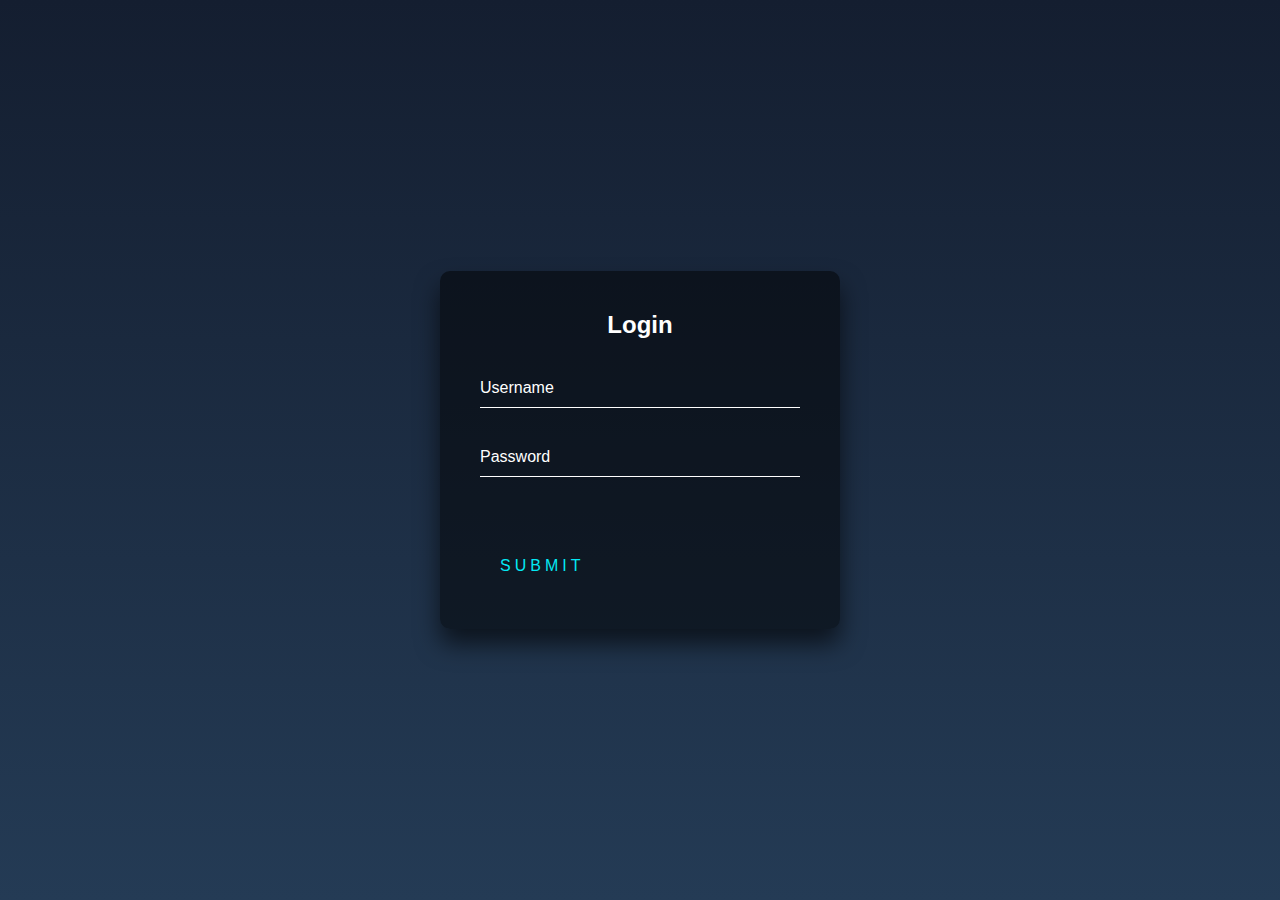
<file: src/main/resources/static/index.html>
<!DOCTYPE html>

<html>
    <head>
        <title>Inicio de seccion</title>
        <meta charset="UTF-8">
        <meta name="viewport" content="width=device-width, initial-scale=1.0">
        <link href="css/estiloAcceso.css" rel="stylesheet" type="text/css"/>
    </head>
    <body>

        <div class="login-box">
            <h2>Login</h2>
            <form>
                <div class="user-box">
                    <input type="text"name=""required="">
                    <label>Username</label>
                </div>
                <div class="user-box">
                    <input type="password"name=""required="">
                    <label>Password</label>
                </div>
                <a href="Principal.html">
                    <span></span>
                    <span></span>
                    <span></span>
                    <span></span>
                    Submit
                </a>
            </form>
        </div>

    </body>
</html>
</file>
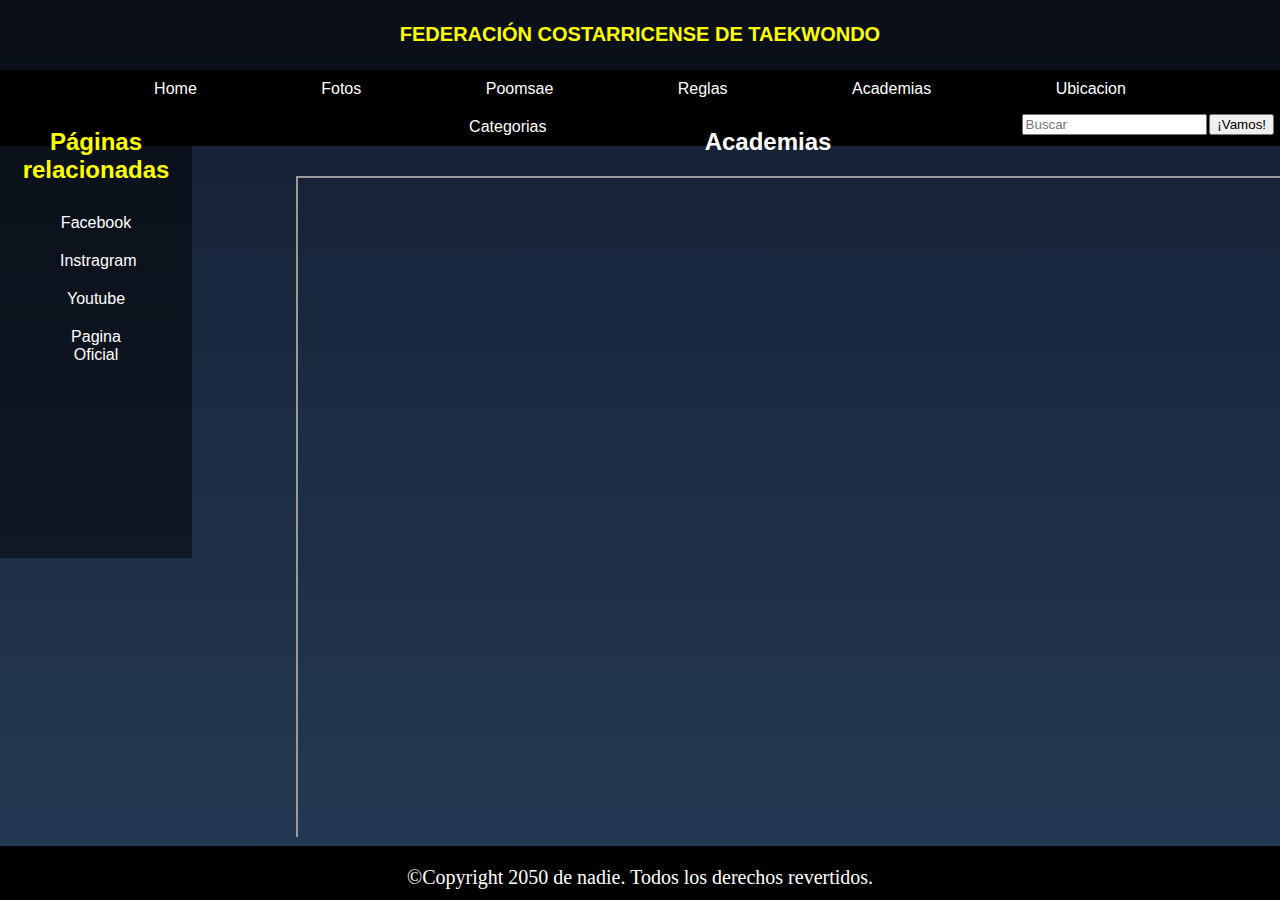
<file: src/main/resources/static/Academias.html>
<!DOCTYPE html>

<html>
    <head>
        <title>Academias</title>
        <meta charset="UTF-8">
        
        <meta name="viewport" content="width=device-width, initial-scale=1.0">
        <link href="css/estiloPrincipal.css" rel="stylesheet" type="text/css"/>
      
    </head>
    <body>



        <header>
            <h1>FEDERACIÓN COSTARRICENSE DE TAEKWONDO</h1>
        </header>

        <nav id="menu">
            <ul>
                
                <li><a href="Principal.html">Home</a></li>
                <li><a href="Fotos.html">Fotos</a></li>
                <li><a href="Poomsae.html">Poomsae</a></li>
                <li><a href="Reglas.html">Reglas</a></li>
                <li><a href="Academias.html">Academias</a></li>
                <li><a href="Ubicacion.html">Ubicacion</a></li>
                <li><a href="Categorias.html">Categorias</a></li>

                <div class="search-container">
                    
                    <form>
                        <input type="search" name="q" placeholder="Buscar">
                        <input type="submit" value="¡Vamos!">
                    </form>
                    
                </div>


            </ul> 

        </nav>

            

            <section id="Contenido">
            <article >
                <h2>Academias</h2>

              
                <figure>
                    
                    <iframe src="https://www.tkdcrc.org/copia-de-antidoping" width="1000" height="700" allow="fullscreen"> ></iframe>
                    
                </figure>
                
           

               
            </article>
                </section>
            
            <aside class="lateral">
                <h2>Páginas relacionadas</h2>

                <ul>
                    
                    <li><a href="https://www.facebook.com/FCTCRC">Facebook</a></li>
                    <li><a href="https://www.instagram.com/worldtaekwondo/">Instragram</a></li>
                    <li><a href="https://www.youtube.com/user/informaciontkdcr/featured">Youtube</a></li>
                    <li><a href="https://www.tkdcrc.org/">Pagina Oficial</a></li>
                   
                </ul>
            </aside>

   
        

        <footer id="footer">
            <p>©Copyright 2050 de nadie. Todos los derechos revertidos.</p>
        </footer>

    </body>
</html>
</file>
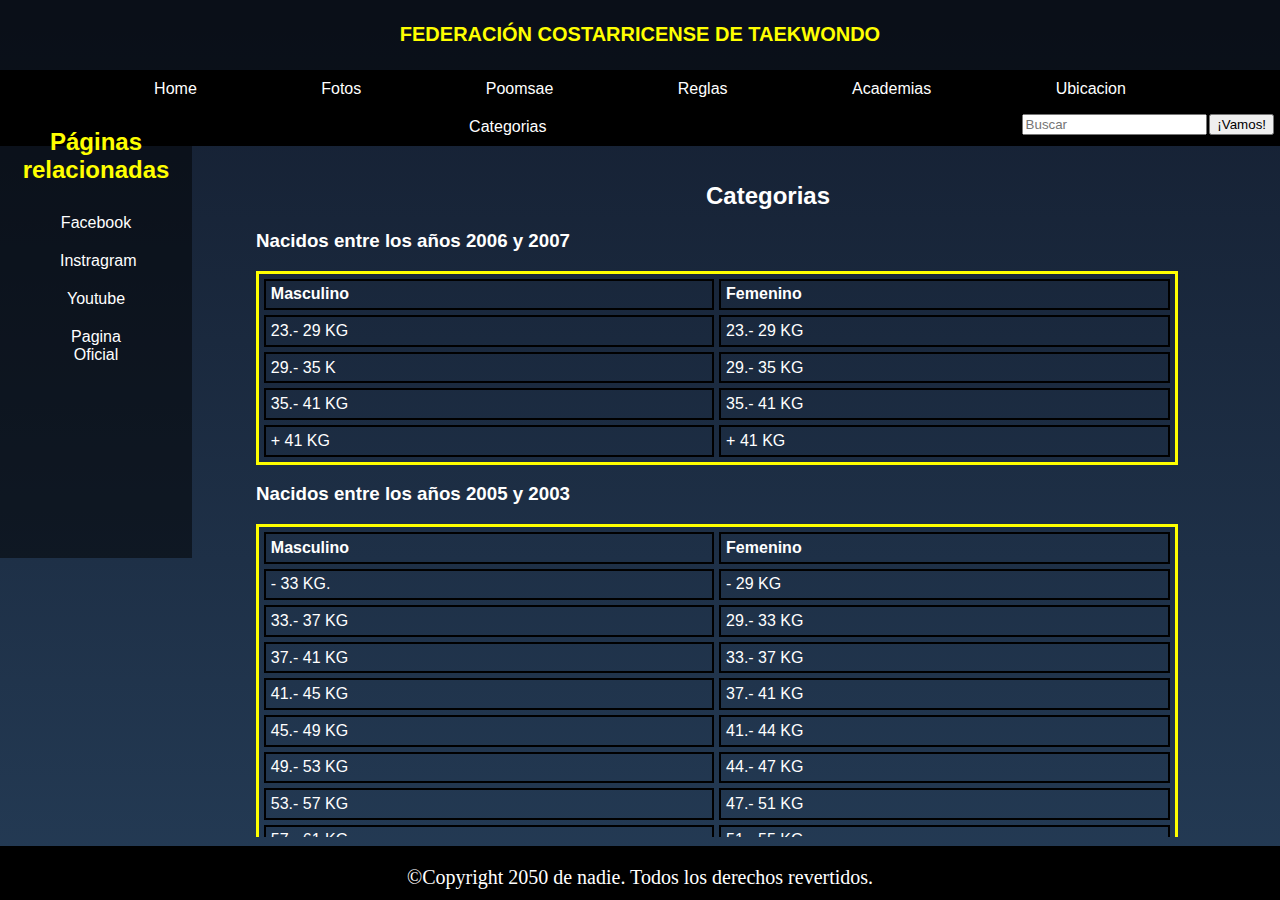
<file: src/main/resources/static/Categorias.html>
<!DOCTYPE html>

<html>
    <head>
        <title>Categorias</title>
        <meta charset="UTF-8">

        <meta name="viewport" content="width=device-width, initial-scale=1.0">
        <link href="css/estiloPrincipal.css" rel="stylesheet" type="text/css"/>

    </head>
    <body>



        <header>
            <h1>FEDERACIÓN COSTARRICENSE DE TAEKWONDO</h1>
        </header>

        <nav id="menu">
            <ul>
                <li><a href="Principal.html">Home</a></li>
                <li><a href="Fotos.html">Fotos</a></li>
                <li><a href="Poomsae.html">Poomsae</a></li>
                <li><a href="Reglas.html">Reglas</a></li>
                <li><a href="Academias.html">Academias</a></li>
                <li><a href="Ubicacion.html">Ubicacion</a></li>
                <li><a href="Categorias.html">Categorias</a></li>

                <div class="search-container">

                    <form>
                        <input type="search" name="q" placeholder="Buscar">
                        <input type="submit" value="¡Vamos!">
                    </form>

                </div>


            </ul> 

        </nav>

        

        <section id="Contenido">
            <article >
                <br>
        <br>
        <br>
                <h2>Categorias</h2>
                <h3>Nacidos entre los  años 2006 y 2007  </h3>
                <table border="1">
                    <thead>
                        <tr>
                            <th>Masculino</th>
                            <th>Femenino</th>
                        </tr>
                    </thead>
                    <tbody>
                        <tr>
                            <td>23.- 29 KG</td>
                            <td>23.- 29 KG</td>
                        </tr>
                        <tr>
                            <td>29.- 35 K</td>
                            <td>29.- 35 KG</td>
                        </tr>
                        <tr>
                            <td>35.- 41 KG</td>
                            <td>35.- 41 KG</td>
                        </tr>
                        <tr>
                            <td>+ 41 KG
                            </td>
                            <td>+ 41 KG
                               </td>
                        </tr>
                        
                    </tbody>
                </table>
                
                
                 <h3> Nacidos entre los años 2005 y 2003  </h3>
                 
                <table border="1">
                    <thead>
                        <tr>
                            <th>Masculino</th>
                            <th>Femenino</th>
                        </tr>
                    </thead>
                    <tbody>
                        <tr>
                            <td>- 33 KG.</td>
                            <td>- 29 KG</td>
                        </tr>
                        <tr>
                            <td>33.- 37 KG</td>
                            <td>29.- 33 KG</td>
                        </tr>
                        <tr>
                            <td>37.- 41 KG</td>
                            <td>33.- 37 KG</td>
                        </tr>
                        <tr>
                            <td>41.- 45 KG</td>
                            <td>37.- 41 KG</td>
                        </tr>
                        <tr>
                            <td>45.- 49 KG</td>
                            <td>41.- 44 KG</td>
                        </tr>
                        <tr>
                            <td>49.- 53 KG</td>
                            <td>44.- 47 KG</td>
                        </tr>
                        <tr>
                            <td>53.- 57 KG</td>
                            <td>47.- 51 KG</td>
                        </tr>
                        <tr>
                            <td>57.- 61 KG</td>
                            <td>51.- 55 KG</td>
                        </tr>
                        <tr>
                            <td>61.- 65 KG</td>
                            <td>55.- 59 KG</td>
                        </tr>
                        
                        <tr>
                            <td>+ 65 KG</td>
                            <td>+ 59 KG.</td>
                        </tr>
                    </tbody>
                </table>

                 
                  <h3> Nacidos entre los años 2001 y 2002   </h3>
                  
                  
                  <table border="1">
                      <thead>
                          <tr>
                              <th>Masculino</th>
                              <th>Femenino</th>
                          </tr>
                      </thead>
                      <tbody>
                          <tr>
                              <td>- 45 KG</td>
                              <td>- 41 KG</td>
                          </tr>
                          <tr>
                              <td>45.- 49 KG</td>
                              <td>41.- 44 KG</td>
                          </tr>
                          <tr>
                              <td>49.- 54 KG</td>
                              <td>44.- 48 KG</td>
                          </tr>
                          <tr>
                              <td>54.- 59 KG</td>
                              <td>48.- 52 KG</td>
                          </tr>
                          <tr>
                              <td>59.- 65 KG</td>
                              <td>52.- 57 KG</td>
                          </tr>
                          <tr>
                              <td>65.- 71 KG</td>
                              <td>57.- 62 KG</td>
                          </tr>
                          <tr>
                              <td>71.- 78 KG</td>
                              <td>62.- 68 KG</td>
                          </tr>
                          <tr>
                              <td>+ 78 KG</td>
                              <td>+ 68 KG</td>
                          </tr>
                      </tbody>
                  </table>


            </article>
        </section>

        <aside class="lateral">
            <h2>Páginas relacionadas</h2>

            <ul>

                <li><a href="https://www.facebook.com/FCTCRC">Facebook</a></li>
                <li><a href="https://www.instagram.com/worldtaekwondo/">Instragram</a></li>
                <li><a href="https://www.youtube.com/user/informaciontkdcr/featured">Youtube</a></li>
                <li><a href="https://www.tkdcrc.org/">Pagina Oficial</a></li>

            </ul>
        </aside>




        <footer id="footer">
            <p>©Copyright 2050 de nadie. Todos los derechos revertidos.</p>
        </footer>

    </body>
</html>
</file>
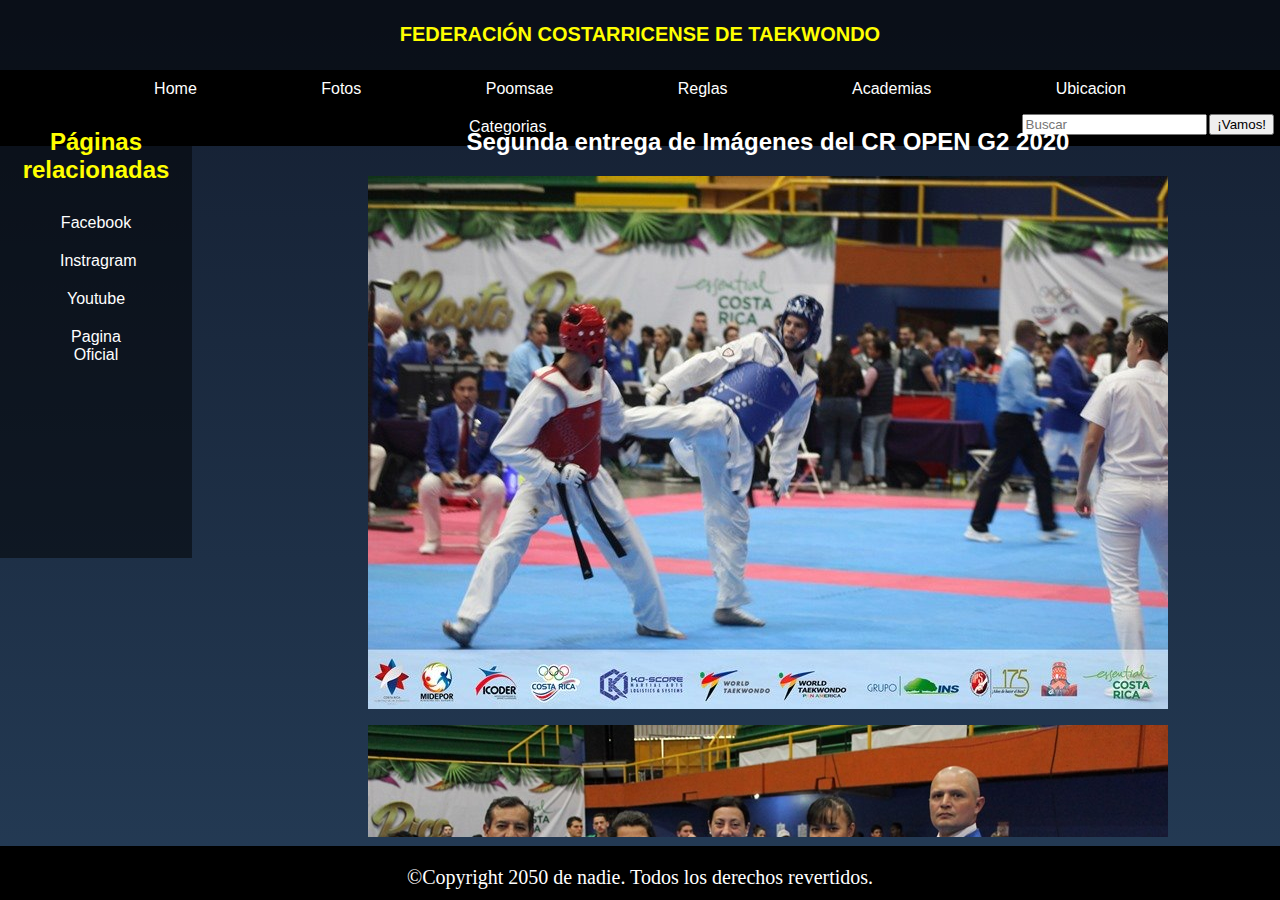
<file: src/main/resources/static/Fotos.html>
<!DOCTYPE html>

<html>
    <head>
        <title>Fotos</title>
        <meta charset="UTF-8">
        
        <meta name="viewport" content="width=device-width, initial-scale=1.0">
        <link href="css/estiloPrincipal.css" rel="stylesheet" type="text/css"/>
      
    </head>
    <body>



        <header>
            <h1>FEDERACIÓN COSTARRICENSE DE TAEKWONDO</h1>
        </header>

        <nav id="menu">
            <ul>
                 <li><a href="Principal.html">Home</a></li>
                <li><a href="Fotos.html">Fotos</a></li>
                <li><a href="Poomsae.html">Poomsae</a></li>
                <li><a href="Reglas.html">Reglas</a></li>
                <li><a href="Academias.html">Academias</a></li>
                <li><a href="Ubicacion.html">Ubicacion</a></li>
                <li><a href="Categorias.html">Categorias</a></li>

                <div class="search-container">
                    
                    <form>
                        <input type="search" name="q" placeholder="Buscar">
                        <input type="submit" value="¡Vamos!">
                    </form>
                    
                </div>


            </ul> 

        </nav>

            

            <section id="Contenido">
            <article >
                <h2>Segunda entrega de Imágenes del CR OPEN G2 2020</h2>
              
             
                <figure>
                    
                    <img src="imagenes/89438316_2360664574036049_4440777179386609664_n.jpg" alt="" />
                    
                </figure>
                
                <figure>
                    
                    <img src="imagenes/89849575_2360672077368632_1793866951726989312_n.jpg" alt=""/>
                    
                </figure>
                
                
                <figure>
                    
                    <img src="imagenes/89961764_2360663230702850_6143651430721912832_n.jpg" alt=""/>
                    
                </figure>
                
                <figure>
                    
                    <img src="imagenes/89967941_2360663220702851_4503762058738663424_n.jpg" alt=""/>
                    
                </figure>
                
                 <figure>
                    
                     <img src="imagenes/89969994_2360669300702243_3661391145176399872_n.jpg" alt=""/>
                    
                </figure>
                
            </article>
                </section>
            
            <aside class="lateral">
                <h2>Páginas relacionadas</h2>

                <ul>
                    
                    <li><a href="https://www.facebook.com/FCTCRC">Facebook</a></li>
                    <li><a href="https://www.instagram.com/worldtaekwondo/">Instragram</a></li>
                    <li><a href="https://www.youtube.com/user/informaciontkdcr/featured">Youtube</a></li>
                    <li><a href="https://www.tkdcrc.org/">Pagina Oficial</a></li>
                   
                </ul>
            </aside>

   
        

        <footer id="footer">
            <p>©Copyright 2050 de nadie. Todos los derechos revertidos.</p>
        </footer>

    </body>
</html>
</file>
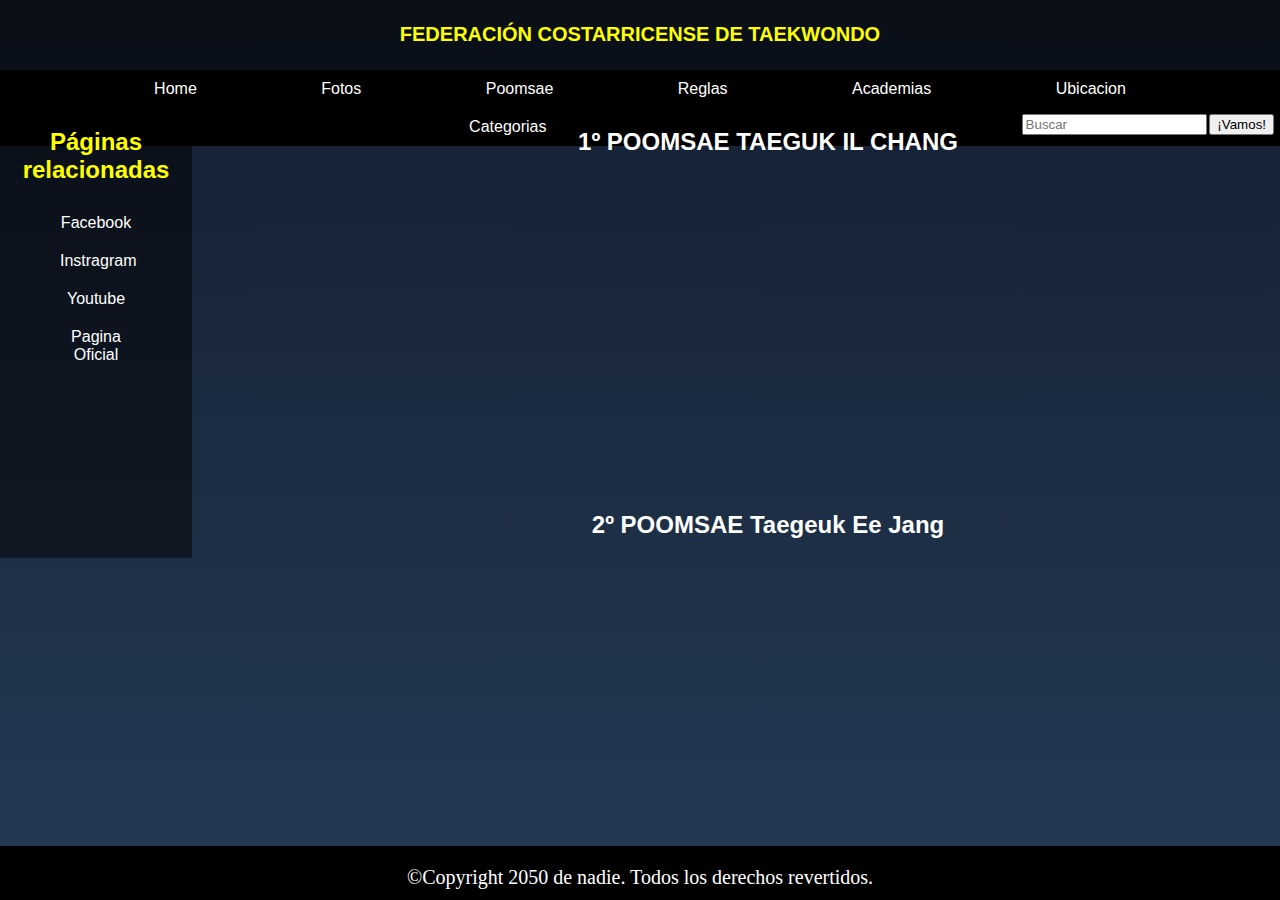
<file: src/main/resources/static/Poomsae.html>
<!DOCTYPE html>

<html>
    <head>
        <title>Poomsae</title>
        <meta charset="UTF-8">

        <meta name="viewport" content="width=device-width, initial-scale=1.0">
        <link href="css/estiloPrincipal.css" rel="stylesheet" type="text/css"/>

    </head>
    <body>



        <header>
            <h1>FEDERACIÓN COSTARRICENSE DE TAEKWONDO</h1>
        </header>

        <nav id="menu">
            <ul>
                <li><a href="Principal.html">Home</a></li>
                <li><a href="Fotos.html">Fotos</a></li>
                <li><a href="Poomsae.html">Poomsae</a></li>
                <li><a href="Reglas.html">Reglas</a></li>
                <li><a href="Academias.html">Academias</a></li>
                <li><a href="Ubicacion.html">Ubicacion</a></li>
                <li><a href="Categorias.html">Categorias</a></li>
                <div class="search-container">

                    <form>
                        <input type="search" name="q" placeholder="Buscar">
                        <input type="submit" value="¡Vamos!">
                    </form>

                </div>


            </ul> 

        </nav>



        <section id="Contenido">

            <article>

                <h2>  1º POOMSAE TAEGUK IL CHANG </h2>

                <figure> 

                    <iframe width="560" height="315" src="https://www.youtube.com/embed/WvnQmtjBmo8" title="YouTube video player" frameborder="0" allow="accelerometer; autoplay; clipboard-write; encrypted-media; gyroscope; picture-in-picture" allowfullscreen></iframe>

                </figure>

                <h2>  2º POOMSAE Taegeuk Ee Jang </h2>

                <figure> 

                    <iframe width="560" height="315" src="https://www.youtube.com/embed/u_-gfpYK5NQ" title="YouTube video player" frameborder="0" allow="accelerometer; autoplay; clipboard-write; encrypted-media; gyroscope; picture-in-picture" allowfullscreen></iframe>

                </figure>

                <h2>  3º POOMSAE Taegeuk Sam Jang </h2>
                <figure>
                    <iframe width="560" height="315" src="https://www.youtube.com/embed/FggbmUaZlkA" title="YouTube video player" frameborder="0" allow="accelerometer; autoplay; clipboard-write; encrypted-media; gyroscope; picture-in-picture" allowfullscreen></iframe>
                </figure>
            </article>

        </section>

        <aside class="lateral">
            <h2>Páginas relacionadas</h2>

            <ul>

                <li><a href="https://www.facebook.com/FCTCRC">Facebook</a></li>
                <li><a href="https://www.instagram.com/worldtaekwondo/">Instragram</a></li>
                <li><a href="https://www.youtube.com/user/informaciontkdcr/featured">Youtube</a></li>
                <li><a href="https://www.tkdcrc.org/">Pagina Oficial</a></li>

            </ul>
        </aside>




        <footer id="footer">
            <p>©Copyright 2050 de nadie. Todos los derechos revertidos.</p>
        </footer>

    </body>
</html>
</file>
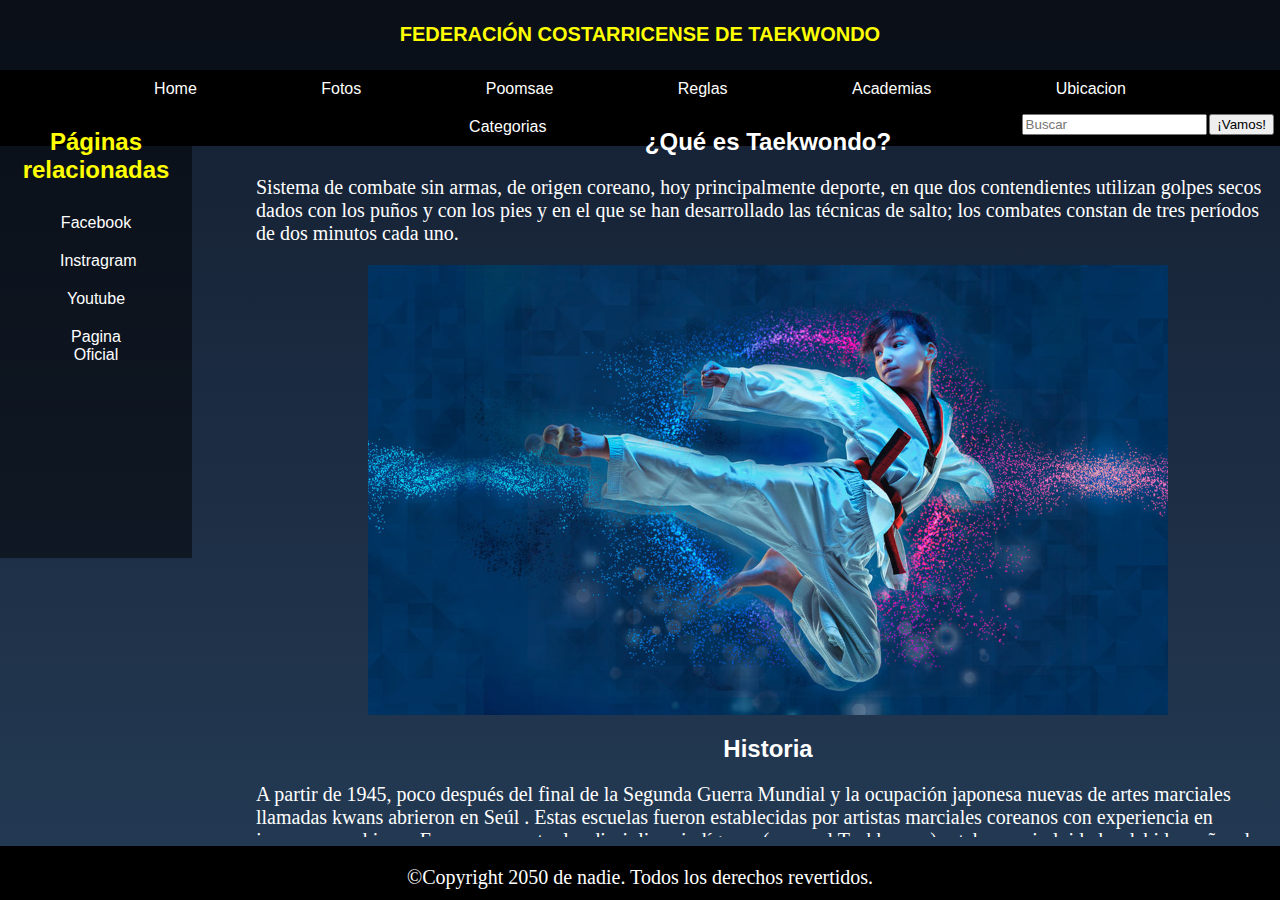
<file: src/main/resources/static/Principal.html>
<!DOCTYPE html>

<html>
    <head>
        <title>Inicio</title>
        <meta charset="UTF-8">
        
        <meta name="viewport" content="width=device-width, initial-scale=1.0">
        <link href="css/estiloPrincipal.css" rel="stylesheet" type="text/css"/>
      
    </head>
    <body>



        <header>
            <h1>FEDERACIÓN COSTARRICENSE DE TAEKWONDO</h1>
        </header>

        <nav id="menu">
            <ul>
                <li><a href="Principal.html">Home</a></li>
                <li><a href="Fotos.html">Fotos</a></li>
                <li><a href="Poomsae.html">Poomsae</a></li>
                <li><a href="Reglas.html">Reglas</a></li>
                <li><a href="Academias.html">Academias</a></li>
                <li><a href="Ubicacion.html">Ubicacion</a></li>
                <li><a href="Categorias.html">Categorias</a></li>

                <div class="search-container">
                    
                    <form>
                        <input type="search" name="q" placeholder="Buscar">
                        <input type="submit" value="¡Vamos!">
                    </form>
                    
                </div>


            </ul> 

        </nav>

            

            <section id="Contenido">
            <article >
                <h2>¿Qué es Taekwondo?</h2>

                <p>Sistema de combate sin armas, de origen coreano, hoy principalmente deporte, en que
                    dos contendientes utilizan golpes secos dados con 
                    los puños y con los pies y en el que se han desarrollado las técnicas de salto; 
                    los combates constan de tres períodos de dos minutos cada uno.</p>
                
                <figure>
                    
                    <img src="imagenes/PORTADA-ACADEMIAS-TAEKWONDO-1.jpg" alt="" width="800"  />
                    
                </figure>
                
                <h2>Historia</h2>

                <p>A partir de 1945, poco después del final de la Segunda Guerra Mundial y la ocupación 
                    japonesa nuevas de artes marciales llamadas kwans abrieron en Seúl . Estas escuelas fueron
                    establecidas por artistas marciales coreanos con experiencia en japonesas  y chinas . En ese momento, 
                    las disciplinas indígenas (como el Taekkyeon ) estaban casi olvidadas debido a años de declive y
                    represión por parte del gobierno colonial japonés. El término Taekwondo tradicional generalmente 
                    se refiere a las artes marciales practicadas por los kwans durante las décadas de 1940 y 1950, 
                    aunque en realidad el término "Taekwondo" aún no se había acuñado en ese momento y,
                    de hecho, cada kwan (escuela) estaba practicando su propio estilo único. Estilo de lucha.</p>

                <p> de Corea del Sur presidente Syngman Rhee , fue testigo de una demostración 
                    de artes marciales por parte de los oficiales del ejército de la República de Corea,
                    Choi Hong-hi y Nam Tae-hi, de la 29ª División de Infantería. la técnica en exhibición como Taekkyeon , 
                    e instó a que las artes marciales se introdujeran en el ejército bajo un sistema único. A partir de 1955, 
                    los líderes de los kwans comenzaron a discutir seriamente la posibilidad de crear un arte marcial coreano unificado. 
                    Hasta entonces, Tang Soo Do se usaba para nombrar Karate , usando la hanja pronunciación kanji (唐手道). El nombre Tae Soo Do (跆手道)
                    también se usó para describir un estilo unificado de artes marciales coreanas. [ cita requerida ]
                    Este nombre consiste en hanja 跆 tae "pisotear, pisotear", 手 su "mano" y 道 do " camino, disciplina ". 
                    
                </p>
            </article>
                </section>
            
            <aside class="lateral">
                <h2>Páginas relacionadas</h2>

                <ul>
                    
                    <li><a href="https://www.facebook.com/FCTCRC">Facebook</a></li>
                    <li><a href="https://www.instagram.com/worldtaekwondo/">Instragram</a></li>
                    <li><a href="https://www.youtube.com/user/informaciontkdcr/featured">Youtube</a></li>
                    <li><a href="https://www.tkdcrc.org/">Pagina Oficial</a></li>
                   
                </ul>
            </aside>

   
        

        <footer id="footer">
            <p>©Copyright 2050 de nadie. Todos los derechos revertidos.</p>
        </footer>

    </body>
</html>
</file>
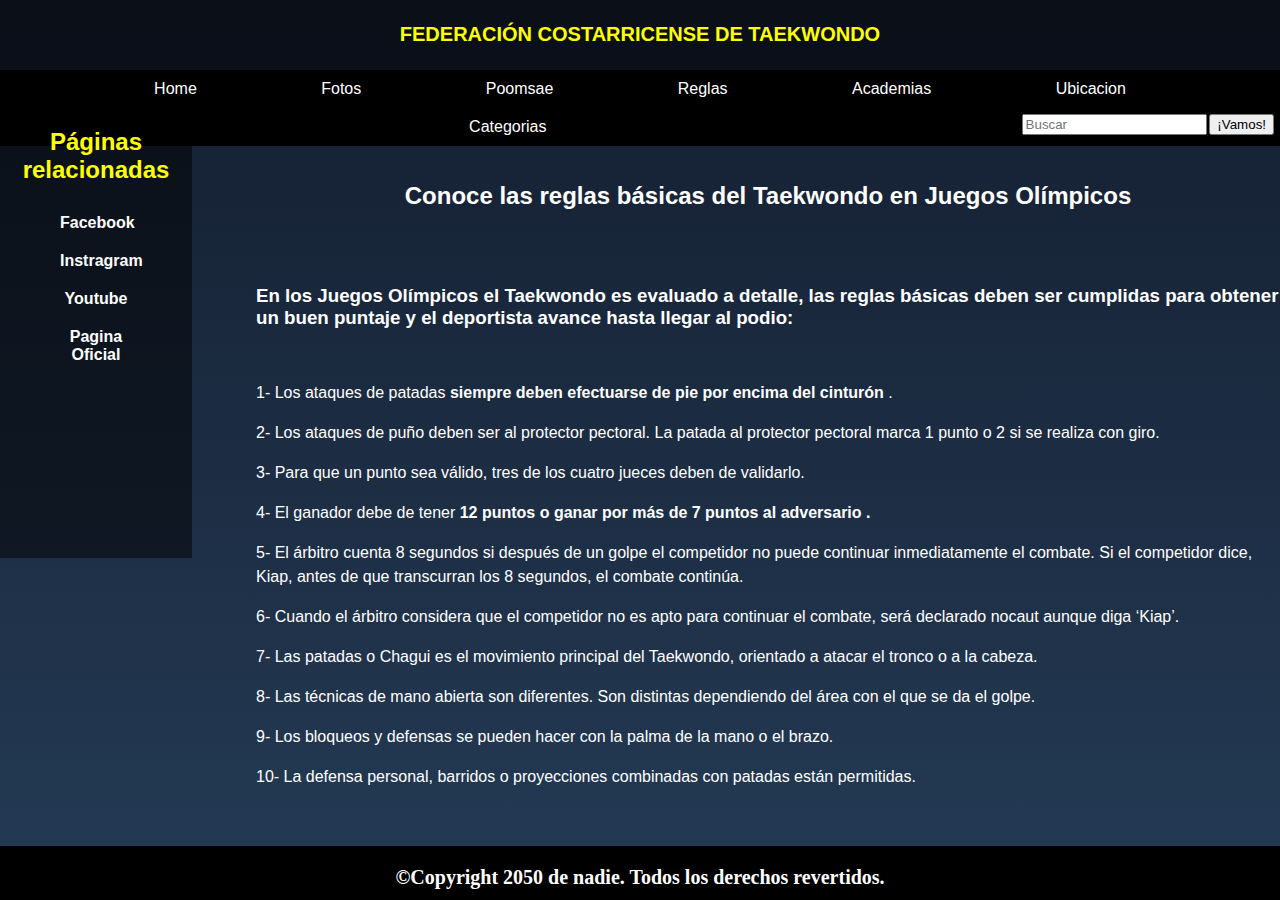
<file: src/main/resources/static/Reglas.html>
<!DOCTYPE html>

<html>
    <head>
        <title>Reglas</title>
        <meta charset="UTF-8">

        <meta name="viewport" content="width=device-width, initial-scale=1.0">
        <link href="css/estiloPrincipal.css" rel="stylesheet" type="text/css"/>

    </head>
    <body>



        <header>
            <h1>FEDERACIÓN COSTARRICENSE DE TAEKWONDO</h1>
        </header>

        <nav id="menu">
            <ul>
                <li><a href="Principal.html">Home</a></li>
                <li><a href="Fotos.html">Fotos</a></li>
                <li><a href="Poomsae.html">Poomsae</a></li>
                <li><a href="Reglas.html">Reglas</a></li>
                <li><a href="Academias.html">Academias</a></li>
                <li><a href="Ubicacion.html">Ubicacion</a></li>
                <li><a href="Categorias.html">Categorias</a></li>

                <div class="search-container">

                    <form>
                        <input type="search" name="q" placeholder="Buscar">
                        <input type="submit" value="¡Vamos!">
                    </form>

                </div>


            </ul> 

        </nav>



        <section id="Contenido">
            <article id="Reglas">
                <br>
                <br>
                <br>
                <h2>Conoce las reglas básicas del Taekwondo en Juegos Olímpicos</h2>
                <br>
                <br>

                <h3>En los Juegos Olímpicos el Taekwondo es evaluado a detalle, 
                    las reglas básicas deben ser cumplidas para obtener un buen puntaje y 
                    el deportista avance hasta llegar al podio:</h3>
                <br>
                <p>
                    1- Los ataques de patadas <strong> siempre deben efectuarse de pie por encima del cinturón </strong>. 
                </p>


                <p>
                    2- Los ataques de puño deben ser al protector pectoral. La patada al protector pectoral marca 1 punto o 2 si se realiza con giro. 
                </p>

                <p>
                    3- Para que un punto sea válido, tres de los cuatro jueces deben de validarlo.
                </p>

                <p>
                    4- El ganador debe de tener <strong>12 puntos o ganar por más de 7 puntos al adversario <strong>. 
                </p>

                <p>
                    5- El árbitro cuenta 8 segundos si después de un golpe el competidor no puede continuar inmediatamente el combate. Si el competidor dice, Kiap, antes de que transcurran los 8 segundos, el combate continúa. 
                </p>


                <p>
                    6- Cuando el árbitro considera que el competidor no es apto para continuar el combate, será declarado nocaut aunque diga ‘Kiap’. 

                </p>


                <p>

                    7- Las patadas o Chagui es el movimiento principal del Taekwondo, orientado a atacar el tronco o a la cabeza. 
                </p>

                <p>

                    8- Las técnicas de mano abierta son diferentes. Son distintas dependiendo del área con el que se da el golpe. 
                </p>


                <p>
                    9- Los bloqueos y defensas se pueden hacer con la palma de la mano o el brazo. 

                </p>


                <p>
                    10- La defensa personal, barridos o proyecciones combinadas con patadas están permitidas. 

                </p>

            </article>
        </section>

        <aside class="lateral">
            <h2>Páginas relacionadas</h2>

            <ul>

                <li><a href="https://www.facebook.com/FCTCRC">Facebook</a></li>
                <li><a href="https://www.instagram.com/worldtaekwondo/">Instragram</a></li>
                <li><a href="https://www.youtube.com/user/informaciontkdcr/featured">Youtube</a></li>
                <li><a href="https://www.tkdcrc.org/">Pagina Oficial</a></li>

            </ul>
        </aside>




        <footer id="footer">
            <p>©Copyright 2050 de nadie. Todos los derechos revertidos.</p>
        </footer>

    </body>
</html>
</file>
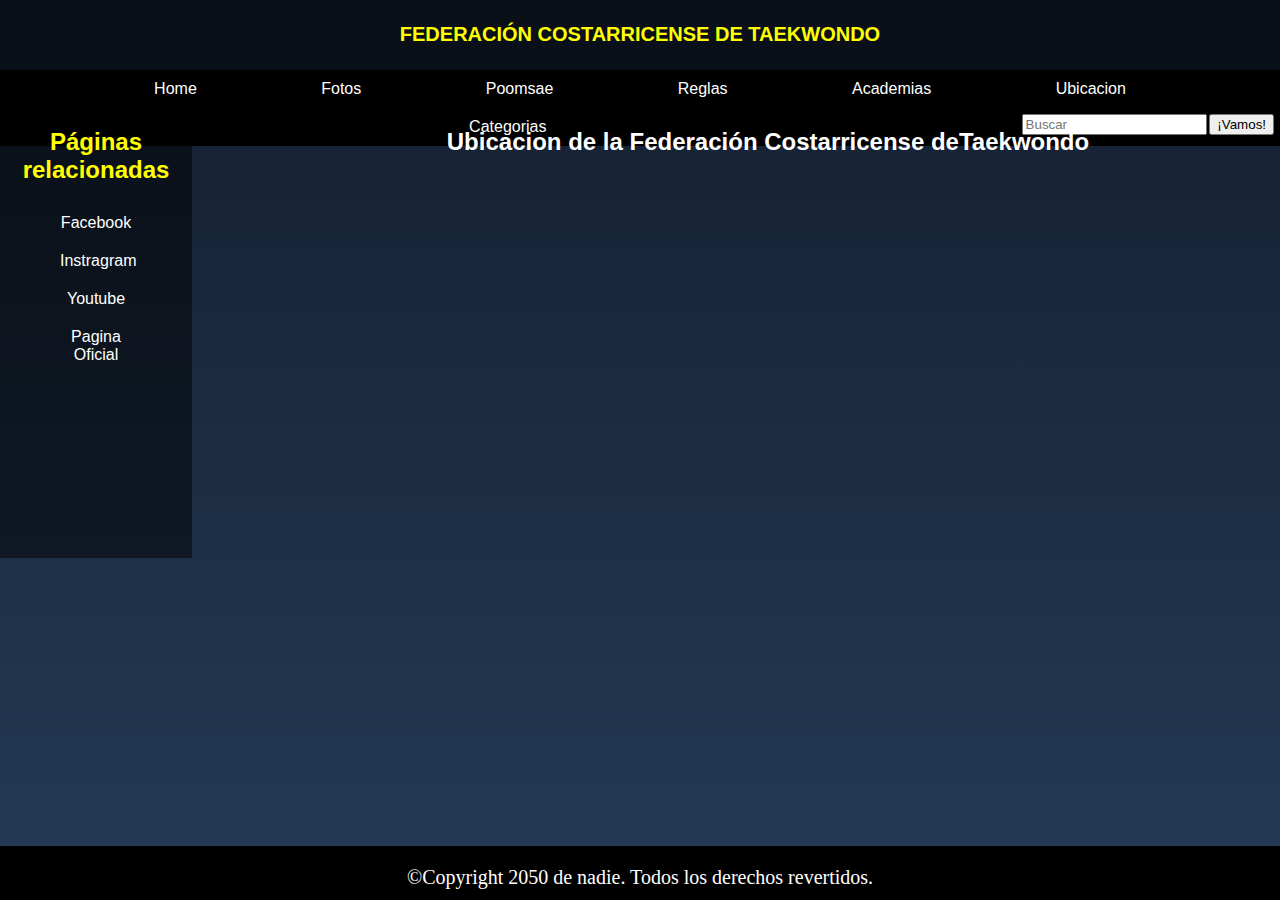
<file: src/main/resources/static/Ubicacion.html>
<!DOCTYPE html>

<html>
    <head>
        <title>Ubicacion</title>
        <meta charset="UTF-8">
        
        <meta name="viewport" content="width=device-width, initial-scale=1.0">
        <link href="css/estiloPrincipal.css" rel="stylesheet" type="text/css"/>
      
    </head>
    <body>



        <header>
            <h1>FEDERACIÓN COSTARRICENSE DE TAEKWONDO</h1>
        </header>

        <nav id="menu">
            <ul>
                 <li><a href="Principal.html">Home</a></li>
                <li><a href="Fotos.html">Fotos</a></li>
                <li><a href="Poomsae.html">Poomsae</a></li>
                <li><a href="Reglas.html">Reglas</a></li>
                <li><a href="Academias.html">Academias</a></li>
                <li><a href="Ubicacion.html">Ubicacion</a></li>
                <li><a href="Categorias.html">Categorias</a></li>
                <div class="search-container">
                    
                    <form>
                        <input type="search" name="q" placeholder="Buscar">
                        <input type="submit" value="¡Vamos!">
                    </form>
                    
                </div>


            </ul> 

        </nav>

            

            <section id="Contenido">
            <article >
                <h2>Ubicacion de la Federación Costarricense deTaekwondo</h2>
                
                <figure>
                    
                    <iframe src="https://www.google.com/maps/embed?pb=!1m18!1m12!1m3!1d7214.639528792472!2d-84.12823208465323!3d9.93933527691574!2m3!1f0!2f0!3f0!3m2!1i1024!2i768!4f13.1!3m3!1m2!1s0x8fa0fd0c7be0b45d%3A0x70d365641c70f566!2sFederaci%C3%B3nCostarricense%20de%20Taekwondo!5e1!3m2!1sen!2scr!4v1654675247744!5m2!1sen!2scr" width="600" height="450" style="border:0;" allowfullscreen="" loading="lazy" referrerpolicy="no-referrer-when-downgrade"></iframe>
                </figure>

            </article>
                </section>
            
            <aside class="lateral">
                <h2>Páginas relacionadas</h2>

                <ul>
                    
                    <li><a href="https://www.facebook.com/FCTCRC">Facebook</a></li>
                    <li><a href="https://www.instagram.com/worldtaekwondo/">Instragram</a></li>
                    <li><a href="https://www.youtube.com/user/informaciontkdcr/featured">Youtube</a></li>
                    <li><a href="https://www.tkdcrc.org/">Pagina Oficial</a></li>
                   
                </ul>
            </aside>

   
        

        <footer id="footer">
            <p>©Copyright 2050 de nadie. Todos los derechos revertidos.</p>
        </footer>

    </body>
</html>
</file>
<file: src/main/resources/static/css/estiloAcceso.css>
html {
  height: 100%;
}
body {
  margin:0;
  padding:0;
  font-family: sans-serif;
  background: linear-gradient(#141e30, #243b55);
}

.login-box {
  position: absolute;
  top: 50%;
  left: 50%;
  width: 400px;
  padding: 40px;
  transform: translate(-50%, -50%);
  background: rgba(0,0,0,.5);
  box-sizing: border-box;
  box-shadow: 0 15px 25px rgba(0,0,0,.6);
  border-radius: 10px;
}

.login-box h2 {
  margin: 0 0 30px;
  padding: 0;
  color: #fff;
  text-align: center;
}

.login-box .user-box {
  position: relative;
}

.login-box .user-box input {
  width: 100%;
  padding: 10px 0;
  font-size: 16px;
  color: #fff;
  margin-bottom: 30px;
  border: none;
  border-bottom: 1px solid #fff;
  outline: none;
  background: transparent;
}
.login-box .user-box label {
  position: absolute;
  top:0;
  left: 0;
  padding: 10px 0;
  font-size: 16px;
  color: #fff;
  pointer-events: none;
  transition: .5s;
}

.login-box .user-box input:focus ~ label,
.login-box .user-box input:valid ~ label {
  top: -20px;
  left: 0;
  color: #03e9f4;
  font-size: 12px;
}

.login-box form a {
  position: relative;
  display: inline-block;
  padding: 10px 20px;
  color: #03e9f4;
  font-size: 16px;
  text-decoration: none;
  text-transform: uppercase;
  overflow: hidden;
  transition: .5s;
  margin-top: 40px;
  letter-spacing: 4px
}

.login-box a:hover {
  background: #03e9f4;
  color: #fff;
  border-radius: 5px;
  box-shadow: 0 0 5px #03e9f4;
                      
}
</file>
<file: src/main/resources/static/css/estiloPrincipal.css>
html {
    height: 100%;
}

header {
    padding: 10px;
    text-align: center;
    background: rgba(0,0,0,.5);
    color: white;
    font-size: 10px;
}
body {
    margin:0;
    padding:0;
    font-family: sans-serif;
    background: linear-gradient(#141e30, #243b55);
}

h1{

    color: yellow;
    text-align: center;

}

h2 {
    color: #ffffff;
    text-align: center;
}

h3 {
    color: #ffffff;
    text-align: left;
}

p {
    color: #ffffff;
    font-family: verdana;
    font-size: 20px;
}


#menu{
    background-color: #000;

}

#menu ul{
    list-style: none;
    margin: 0;
    padding: 0;
    text-align: center;
}

#menu ul li{
    display: inline-block;
}

#menu ul li a{
    color: white;
    display: block;
    padding: 10px 60px;
    text-decoration: none;
    text-align: center;
}

#menu ul li a:hover{
    background-color: yellowgreen;

}

.search-container {
    float: right;
    padding: 6px;
    margin-top: 0px;
    font-size: 10px;
    border: none;

}

.lateral ul{

    list-style: none;
    margin: 0;
    padding: 0;
    text-align: center;

}

.lateral ul li a{

    color: white;
    display: block;
    padding: 10px 60px;
    text-decoration: none;
    text-align: center;
}

.lateral ul li a:hover{
    background-color: yellowgreen;

}

.lateral {

    position: absolute;
    top: 12%;
    left: 0%;
    height: 50%;
    width: 15%;
    background-color: rgba(0,0,0,.5);

}

.lateral h2{

    color: yellow;
}


#Contenido {

    position: absolute;
    top: 12%;
    left: 20%;
    height: 81%;
    width: 80%;
    color: black;
    overflow: auto;
}

#Contenido  {

    position: absolute;
    top: 12%;
    left: 20%;
    height: 81%;
    width: 80%;
    color: black;
    overflow: auto;
}

#Contenido h2 {

    text-align: center;

}

#Contenido p {

    text-align: left;

}


#footer  {
    position: absolute;
    bottom: 0;
    left: 0;
    height: 6%;
    width: 100%;
    background-color: black;
    color: black;
    text-align: center;
}



table {
   width: 90%;
   border: 3px solid yellow;
   border-collapse: separate;
   border-spacing: 5px;
   color: #fff;
}
th, td {
   width: 25%;
   text-align: left;
   vertical-align: top;
    border: 2px solid #000;
    border-spacing: 0;
    border-collapse: collapse;
    padding: 0.3em;
   caption-side: bottom;
}


img{
 display: block;
 margin: 0px auto;
}

iframe{
    
 display: block;
 margin: 0px auto;
    
}

#Reglas p{
    
font-family: Arial,Helvetica,sans-serif;
font-size: 1rem;
font-weight: 400;
line-height: 1.5;
color: white;
text-align: left;
}
</file>
